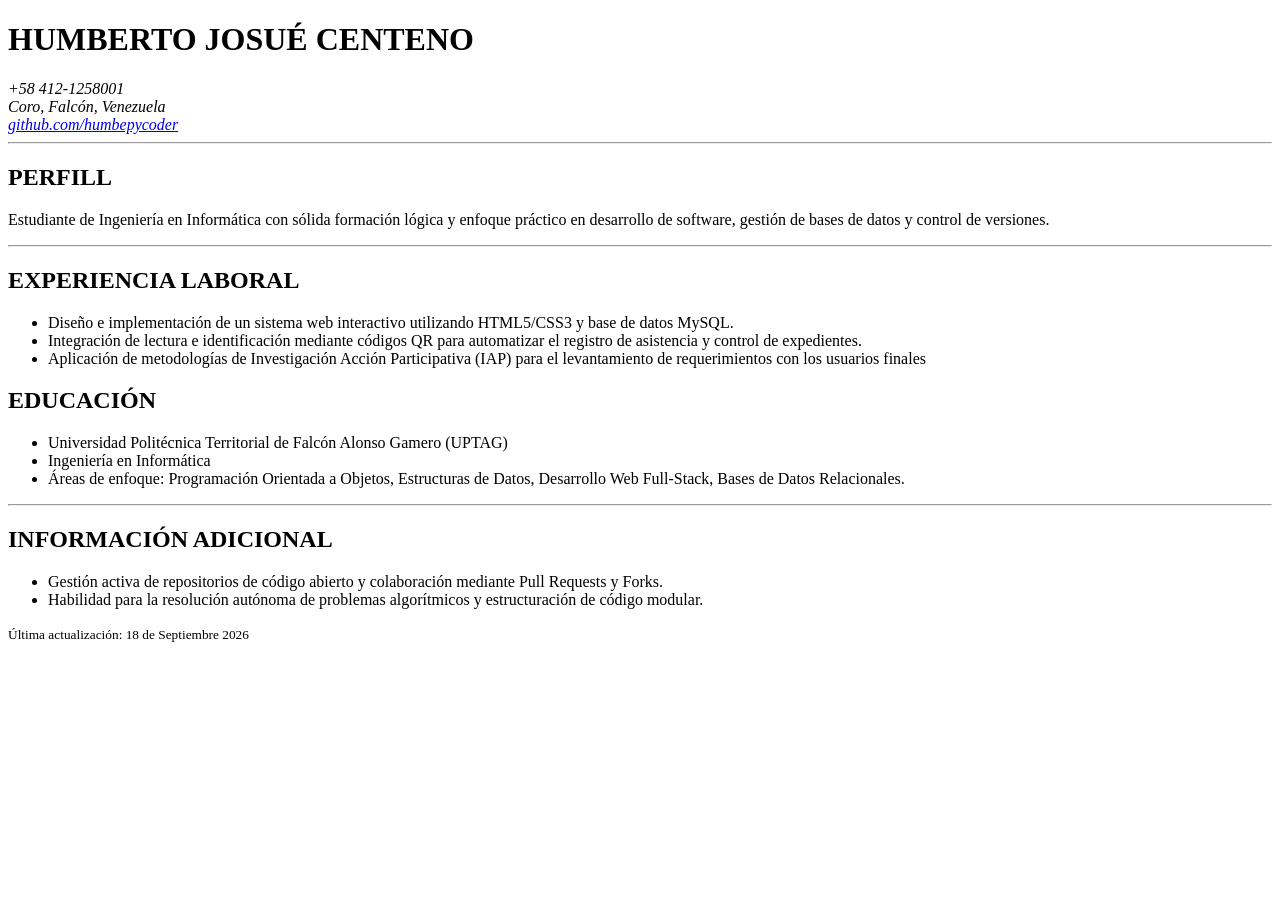
<file: 1.curriculum-harvard/index.html>
<!doctype html>
<html lang="es">
  <head>
    <meta charset="UTF-8" />
    <meta name="viewport" content="width=device-width, initial-scale=1.0" />
    <title>Currículum Harvard</title>
  </head>

  <body>
    <header>
      <h1>HUMBERTO JOSUÉ CENTENO</h1>
      <address>
        +58 412-1258001 <br />Coro, Falcón, Venezuela <br />
        <a href="https://github.com/humbepycoder">github.com/humbepycoder</a>
      </address>
    </header>

    <hr />

    <main>
      <section>
        <h2>PERFILL</h2>
        <p>
          Estudiante de Ingeniería en Informática con sólida formación lógica y
          enfoque práctico en desarrollo de software, gestión de bases de datos
          y control de versiones.
        </p>
      </section>

      <hr />

      <section>
        <h2>EXPERIENCIA LABORAL</h2>
        <ul>
          <li>
            Diseño e implementación de un sistema web interactivo utilizando
            HTML5/CSS3 y base de datos MySQL.
          </li>
          <li>
            Integración de lectura e identificación mediante códigos QR para
            automatizar el registro de asistencia y control de expedientes.
          </li>
          <li>
            Aplicación de metodologías de Investigación Acción Participativa
            (IAP) para el levantamiento de requerimientos con los usuarios
            finales
          </li>
        </ul>
      </section>

      <section>
        <h2>EDUCACIÓN</h2>

        <ul>
          <li>
            Universidad Politécnica Territorial de Falcón Alonso Gamero (UPTAG)
          </li>

          <li>Ingeniería en Informática</li>

          <li>
            Áreas de enfoque: Programación Orientada a Objetos, Estructuras de
            Datos, Desarrollo Web Full-Stack, Bases de Datos Relacionales.
          </li>
        </ul>
      </section>

      <hr />

      <section>
        <h2>INFORMACIÓN ADICIONAL</h2>
        <ul>
          <li>
            Gestión activa de repositorios de código abierto y colaboración
            mediante Pull Requests y Forks.
          </li>
          <li>
            Habilidad para la resolución autónoma de problemas algorítmicos y
            estructuración de código modular.
          </li>
        </ul>
      </section>
    </main>

    <footer>
      <p><small>Última actualización: 18 de Septiembre 2026</small></p>
    </footer>
  </body>
</html>
</file>
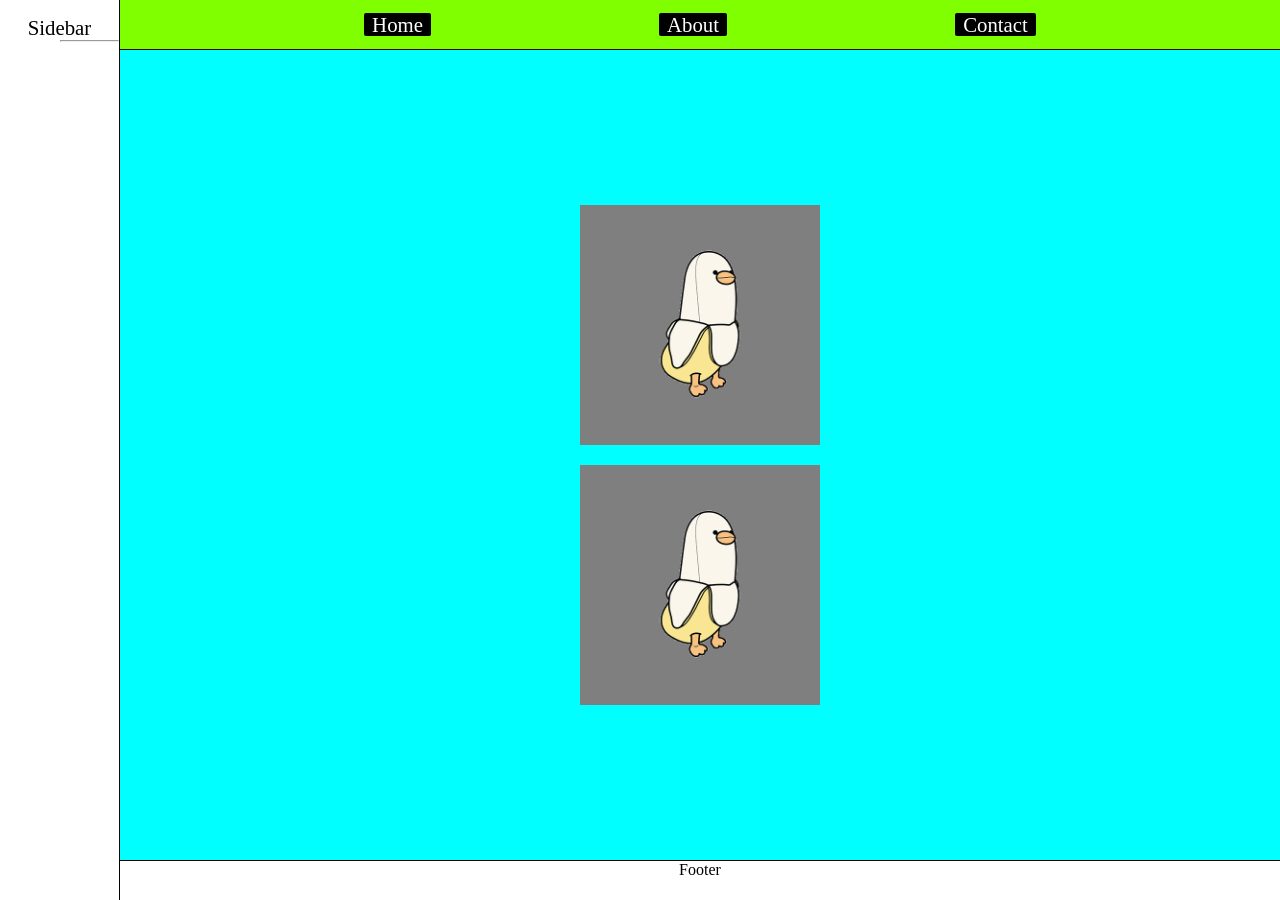
<file: 2.formuladio-de-contacto/index.html>
<!DOCTYPE html>
<html lang="en">
<head>
    <meta charset="UTF-8">
    <meta name="viewport" content="width=device-width, initial-scale=1.0">
    <title>Document</title>
    <link rel="stylesheet" href="./css/styles.css">
</head>
<body>

  <div class="layout-container">

    <aside class="sidebar">
      <p>Sidebar</p>
      <hr class="hr">

      
    </aside>
    

    <div class="flex">
      
      <header class="header d-flex spaceev">
        
          <div>
            <a class="a-header" rel="home" href="#">Home</a>
          </div>

          <div>
            <a class="a-header" rel="home" href="#">About</a>
          </div>

          <div>
            <a class="a-header" rel="home" href="#">Contact</a>
          </div>

      </header>
 
      <main class="content main-content">
        <div class="caja">
          <img src="./css/img/patonana.png">
        </div>

        <div class="caja">
          <img src="./css/img/patonana.png">
        </div>
      </main>
 
      <footer class="footer">Footer</footer>
      </div>
    </div>


  </div>
  
</body>
</html>
</file>
<file: 2.formuladio-de-contacto/css/styles.css>
* {
  margin: 0;
  padding: 0;
  box-sizing: border-box;
}

.layout-container {
  display: flex;
  min-height: 100vh;
}

.sidebar {
  width: 120px;
  text-align: center;
  border-right: 1px solid black ;
  font-size: 1.3rem;
  padding-top: 1rem;
}

.hr {
  width: 50%;
  margin-right: 0;
  margin-left: auto;
  
}

.flex {
  display: flex;
  flex-direction: column;
  flex: 1;
}

.d-flex {
  display: flex;
}

.flex-col {
  flex-direction: column;
}

.header {
  height: 50px;
  padding: 1rem;
  border-bottom: 1px solid black;
  font-size: 1.3rem;
  align-items: center;
  background-color: chartreuse;
}

.a-header {
  text-decoration: none;
  background-color: black;
  border-radius: 2px;
  color: white;
  padding: 0 0.5rem 0;
}



.spaceev {
  justify-content: space-evenly;
}


.a-header:hover {
  text-decoration: underline;
}

.footer {
  height: 40px;
  text-align: center;
  border-top: 1px solid black;
}

.flex-d {
  flex-direction: column;
}

.caja {
  padding: 0;
  margin: 10px;
  width: 15rem;
  height: 15rem;
}

.content {
  flex: 1;
  display: flex;
  flex-direction: column;
  align-items: center;
  justify-content: center;
}

.main-content {
  background-color: aqua;
}

img {
  width: 100%;
  height: auto;
  display: block; /* Evita pequeños espacios en blanco indeseados abajo de la imagen */
}
</file>
